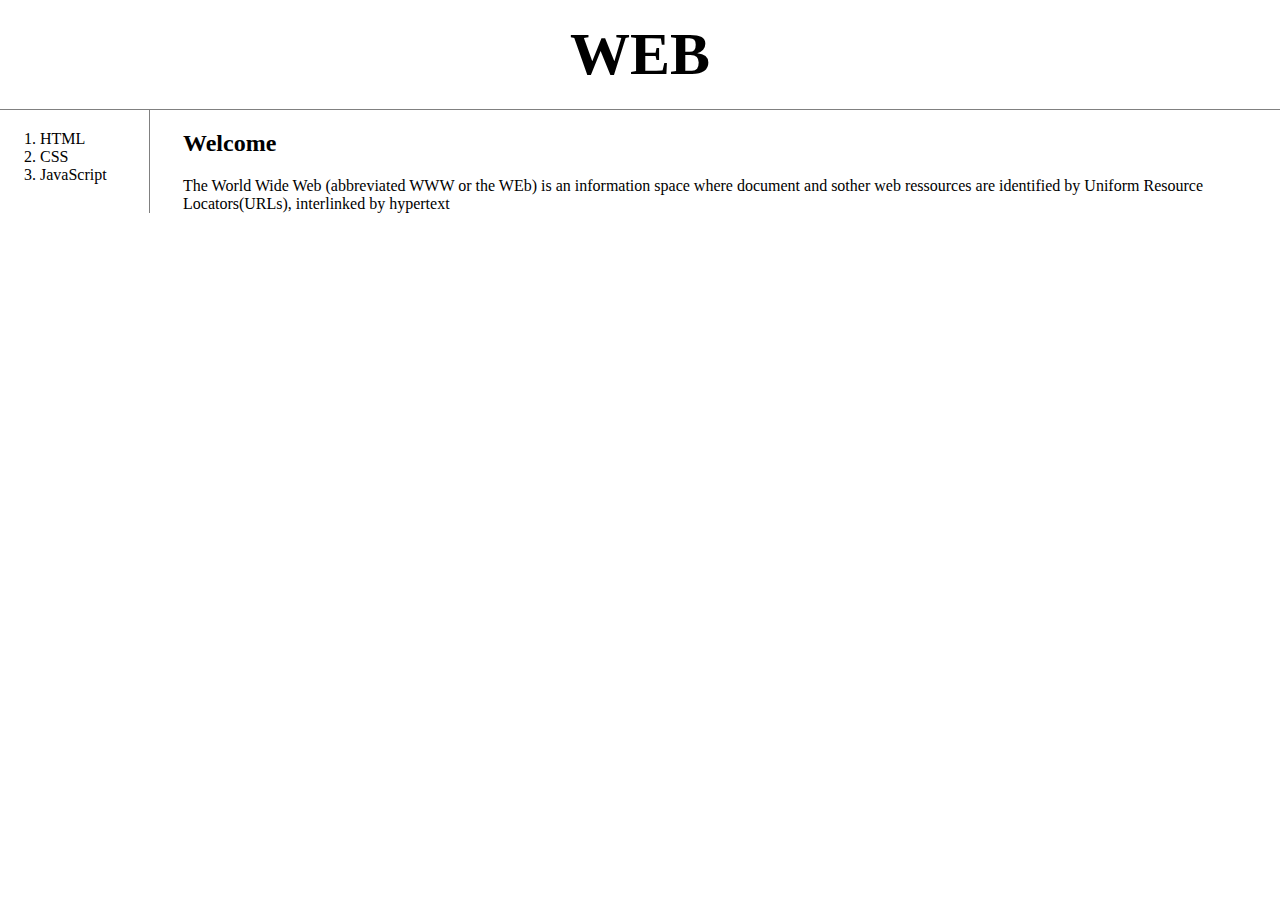
<file: index.html>
<!DOCTYPE html>
<html>
  <head>
    <meta charset="utf-8">
    <title>WEB-welcome</title>
    <link rel="stylesheet" href="style.css">
  </head>
  <body>
      <h1><a href="index.html">WEB</a></h1>

    <div id="grid">
      <ol>
        <li><a href="1.html">HTML</a></li>
        <li><a href="2.html">CSS</a></li>
        <li><a href="3.html">JavaScript</a></li>
      </ol>
    <div id="article">
      <h2>Welcome</h2>
      The World Wide Web (abbreviated WWW or the WEb) is an information space
      where document and sother web ressources are identified by Uniform
      Resource Locators(URLs), interlinked by hypertext
    </div>
  </div>

  </body>
</html>
</file>
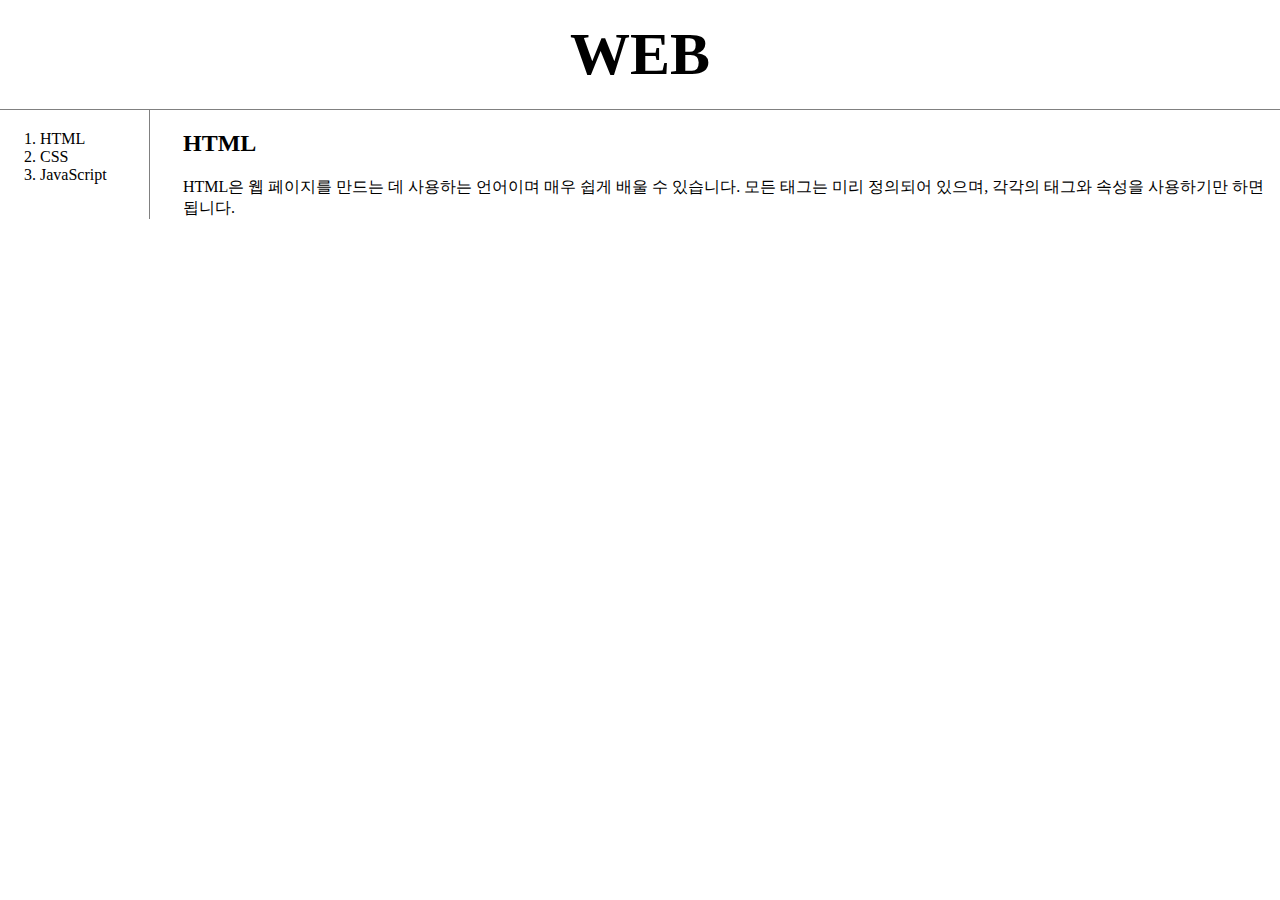
<file: 1.html>
<!doctype html>
<html>
  <head>
    <meta charset="utf-8">
    <title>WEB1-HTML</title>
    <link rel="stylesheet" href="style.css">
  </head>

  <body>
    <h1><a href="index.html">WEB</a></h1>
      <div id="grid">
        <ol>
          <li><a href="1.html">HTML</a></li>
          <li><a href="2.html">CSS</a></li>
          <li><a href="3.html">JavaScript</a></li>
        </ol>
      <div id="article">
        <h2>HTML</h2>
        HTML은 웹 페이지를 만드는 데 사용하는 언어이며 매우 쉽게 배울 수 있습니다.
  모든 태그는 미리 정의되어 있으며, 각각의 태그와 속성을 사용하기만 하면 됩니다.
    </div>
  </body>
</html>
</file>
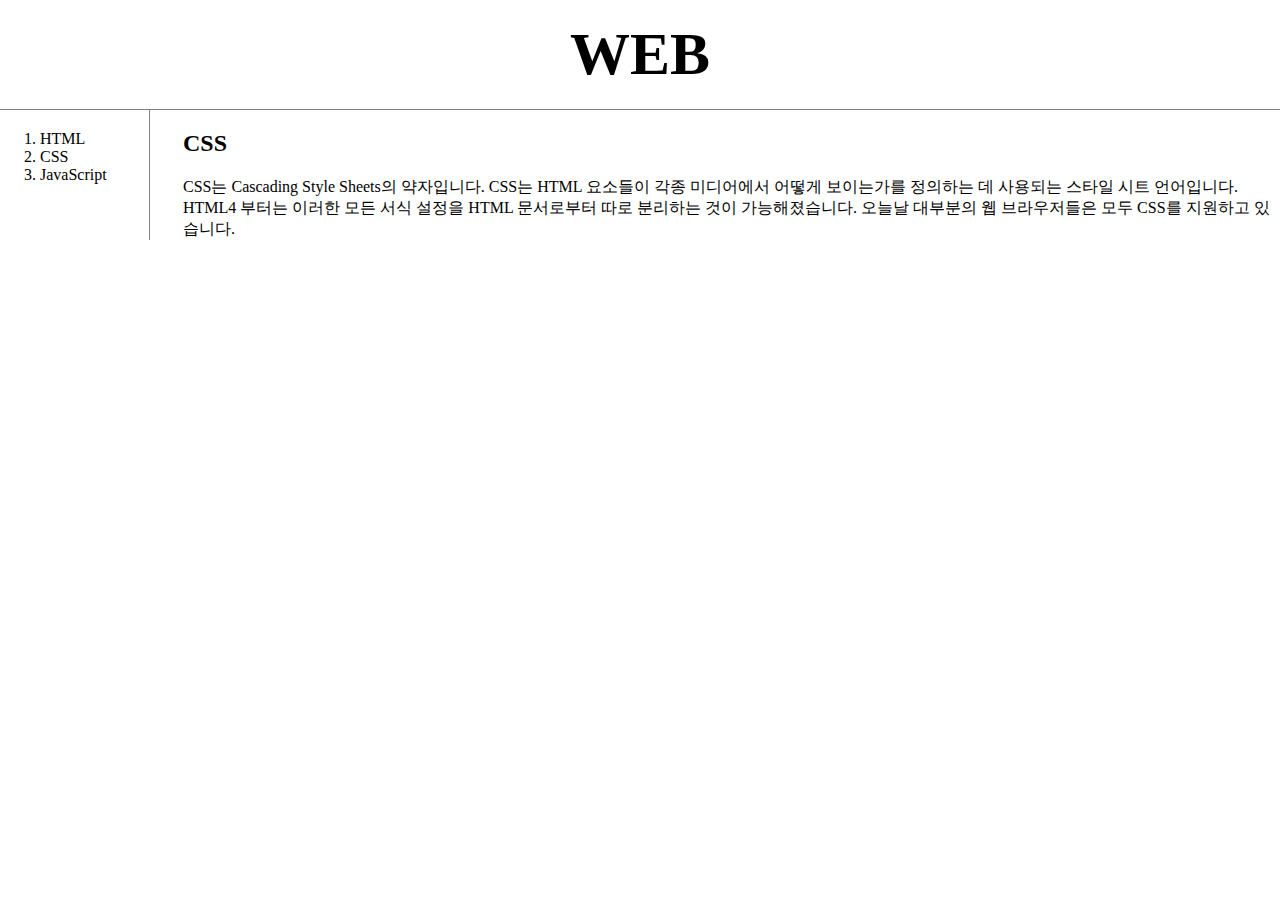
<file: 2.html>
<!doctype html>
<html>
  <head>
    <title>WEB - CSS</title>
    <meta charset="utf-8">
  <link rel="stylesheet" href="style.css">
</head>
<body>
  <h1><a href="index.html">WEB</a></h1>
  <div id="grid">
    <ol>
      <li><a href="1.html">HTML</a></li>
      <li><a href="2.html">CSS</a></li>
      <li><a href="3.html">JavaScript</a></li>
    </ol>
  <div id="article">
    <h2>CSS</h2>
    CSS는 Cascading Style Sheets의 약자입니다.
CSS는 HTML 요소들이 각종 미디어에서 어떻게 보이는가를 정의하는 데 사용되는 스타일 시트 언어입니다.
HTML4 부터는 이러한 모든 서식 설정을 HTML 문서로부터 따로 분리하는 것이 가능해졌습니다.
오늘날 대부분의 웹 브라우저들은 모두 CSS를 지원하고 있습니다.


  </div>
</div>
</body>
</html>
</file>
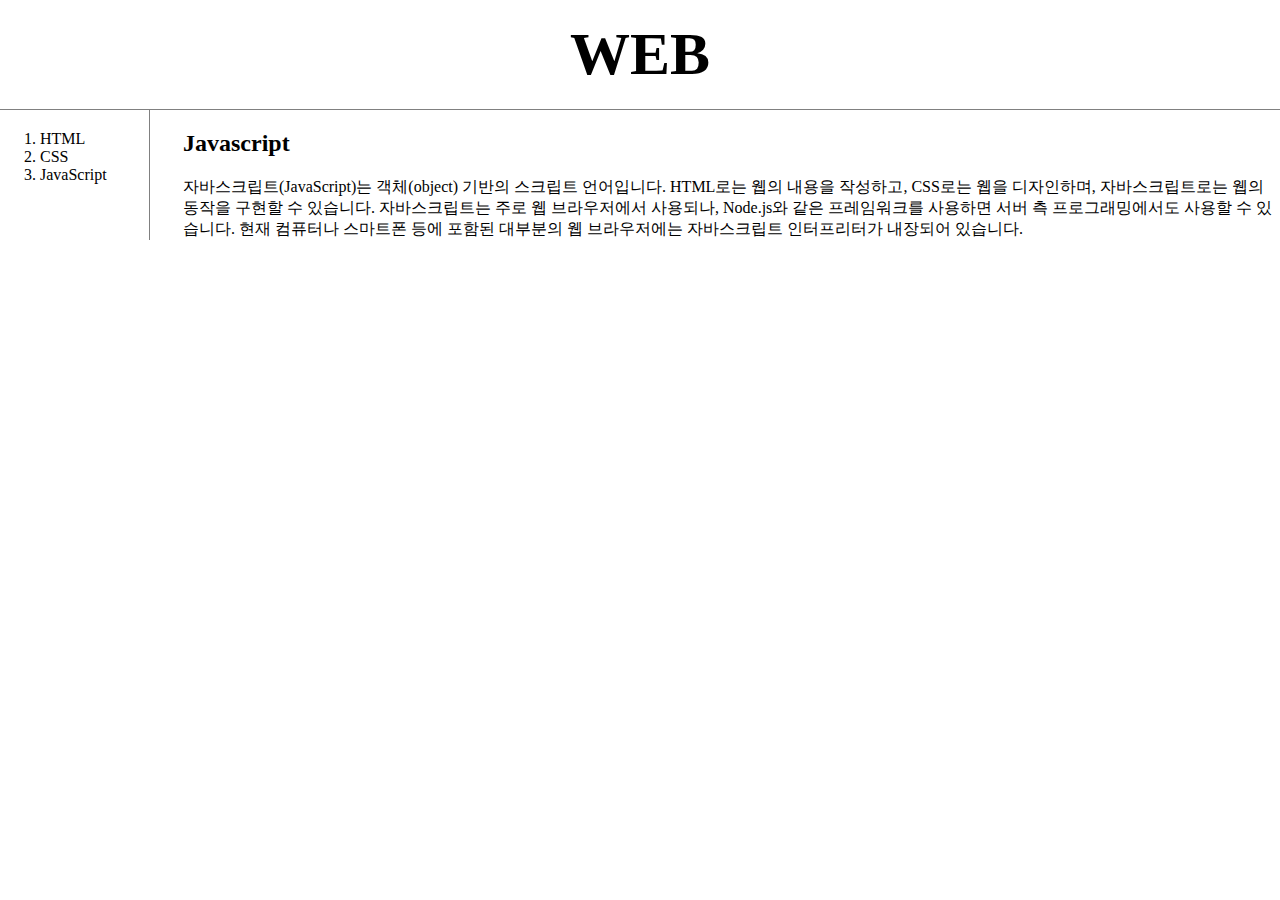
<file: 3.html>
<!doctype html>
<html>
  <head>
    <meta charset="utf-8">
    <title>WEB1-JAVASCRIPT</title>
    <link rel="stylesheet" href="style.css">
  </head>

  <body>
    <h1><a href="index.html">WEB</a></h1>

    <div id="grid">
      <ol>
        <li><a href="1.html">HTML</a></li>
        <li><a href="2.html">CSS</a></li>
        <li><a href="3.html">JavaScript</a></li>
      </ol>
    <div id="article">
      <h2>Javascript</h2>
      자바스크립트(JavaScript)는 객체(object) 기반의 스크립트 언어입니다.

  HTML로는 웹의 내용을 작성하고, CSS로는 웹을 디자인하며, 자바스크립트로는 웹의 동작을 구현할 수 있습니다.
  자바스크립트는 주로 웹 브라우저에서 사용되나, Node.js와 같은 프레임워크를 사용하면 서버 측 프로그래밍에서도 사용할 수 있습니다.
  현재 컴퓨터나 스마트폰 등에 포함된 대부분의 웹 브라우저에는 자바스크립트 인터프리터가 내장되어 있습니다.
</div>
  </div>

  </body>
</html>
</file>
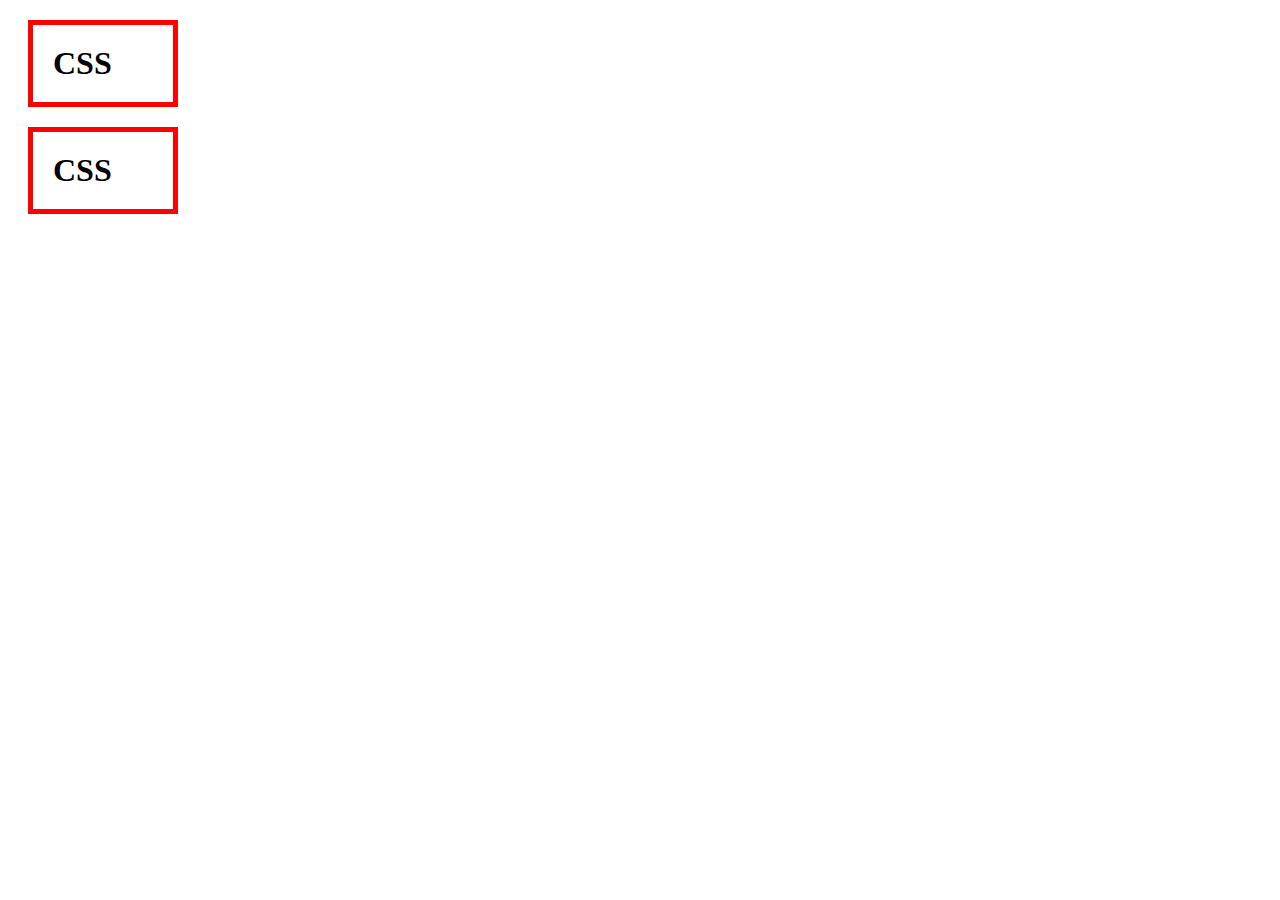
<file: BOX.HTML>
<!DOCTYPE html>
<html>
  <head>
    <meta charset="utf-8">
    <title></title>
    <style>
      /*
      block level element
      */
      h1{
        border:5px solid red;
        padding:20px;
        margin:20px;
        display: block;
        width:100px;
      }
      </style>
  </head>
  <body>
  <h1>CSS</h1>
  <h1>CSS</h1>

  </body>
</html>
</file>
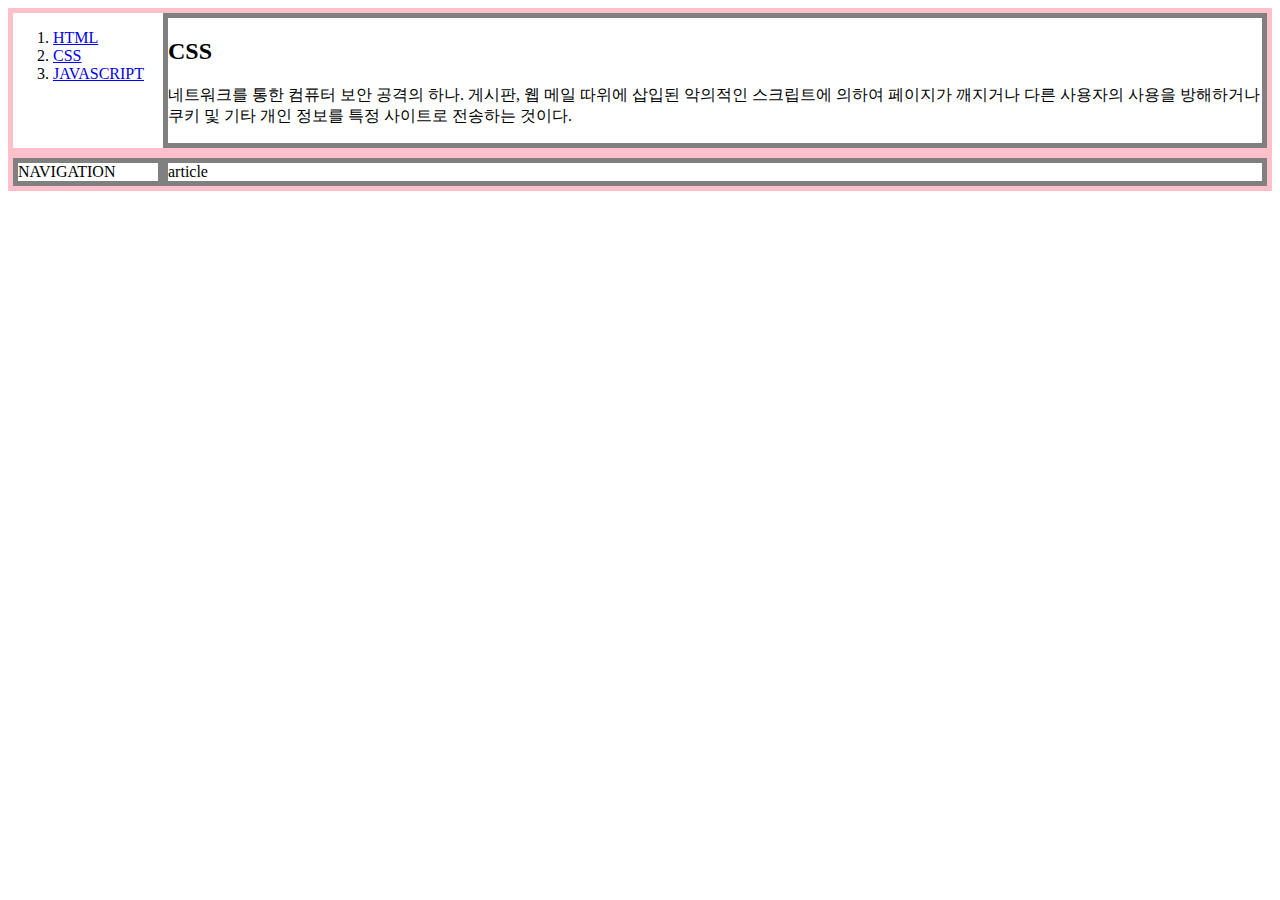
<file: grid.html>
<!DOCTYPE html>
<html lang="en" dir="ltr">
  <head>
    <meta charset="utf-8">
    <title></title>
    <style>
      #grid{
        border:5px solid pink;
        display:grid;
        grid-template-columns:150px 1fr;
      }
      div{
        border:5px solid gray;
      }
    </style>
  </head>
  <body>
    <div id="grid">
        <ol>
            <li><a href="1.html" class="saw">HTML<a/></li>
            <li><a href="2.html" class="saw" id="active">CSS<a/></li>
            <li><a href="3.html">JAVASCRIPT<a/></li>
        </ol>

        <div>
          <h2>CSS</h2>
            <P>
            네트워크를 통한 컴퓨터 보안 공격의 하나.
             게시판, 웹 메일 따위에 삽입된 악의적인 스크립트에 의하여 페이지가 깨지거나 다른 사용자의 사용을
             방해하거나 쿠키 및 기타 개인 정보를 특정 사이트로 전송하는 것이다.
           </p>
        </div>
      </div>

    <div id="grid">
      <div>NAVIGATION</div>
      <div>article</div>
    </div>

  </body>
</html>
</file>
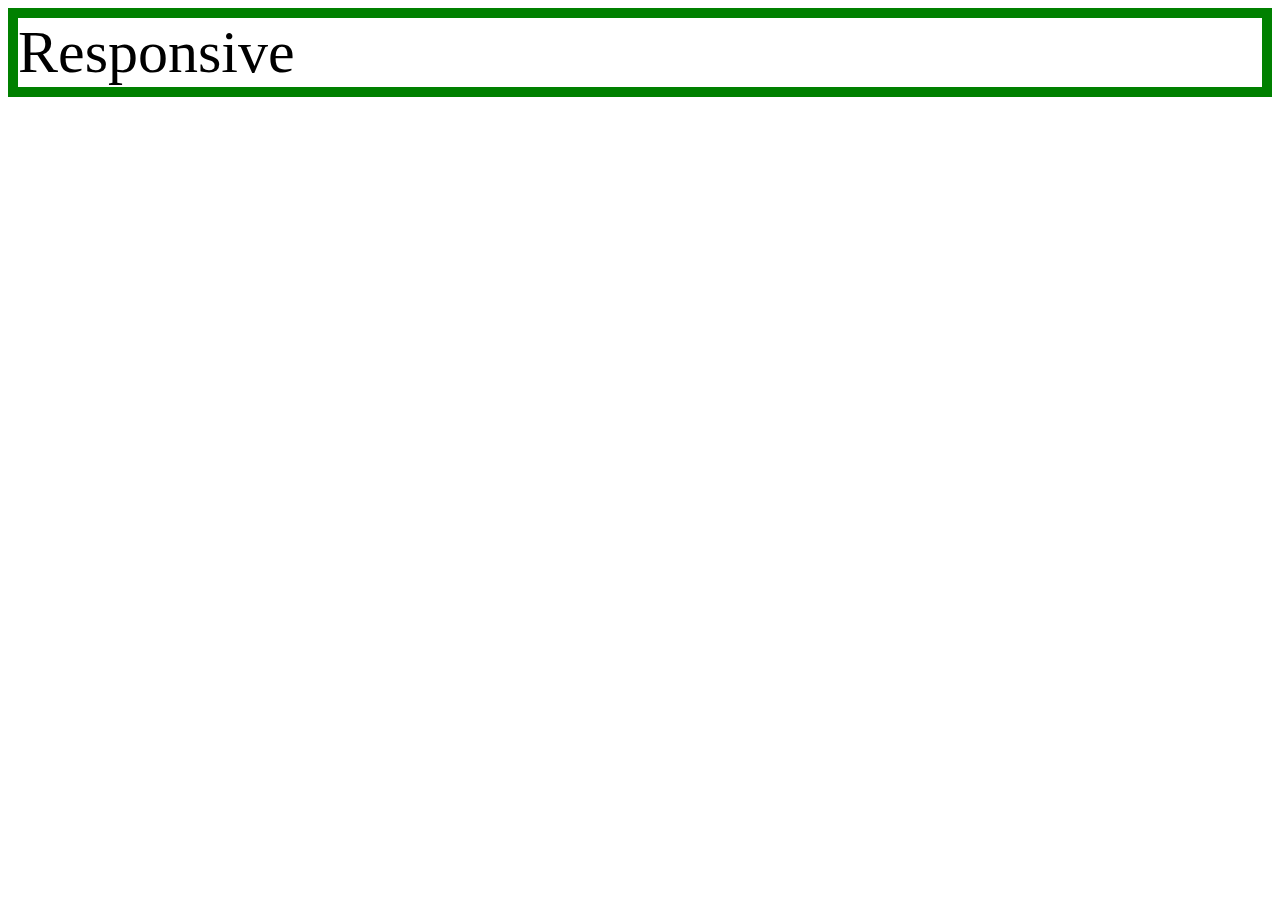
<file: media.html>
<!DOCTYPE html>
<html>
  <head>
    <meta charset="utf-8">
    <title></title>
    <style>
      div{
        border:10px solid green;
        font-size: 60px;
      }

      @media(max-width:800px){
      div{
        display:none;
      }

      }
    </style>
  </head>
  <body>
    <div>
      Responsive
    </div>

  </body>
</html>
</file>
<file: style.css>
body{
  margin:0px;
  }
  a{
    color:black;
    text-decoration:none;
  }
  h1{
    font-size: 60px;
    text-align: center;
    border-bottom: 1px solid gray;
    margin: 0;
    padding:20px;
  }
  #grid{
    display:grid;
    grid-template-columns:150px 1fr;
  }
  #grid ol{
    border-right: 1px solid gray;
    margin:0px;
    padding: 20px;
    padding-left: 33px;
    padding-left:40px;
  }
  #grid #article{
    padding-left:33px;
  }
  @media(max-width:800px){
    #grid{
      display:block;
    }
    ol{
      border-right:none;
    }
    h1{
      border-bottom:none;
    }
  }
</file>
